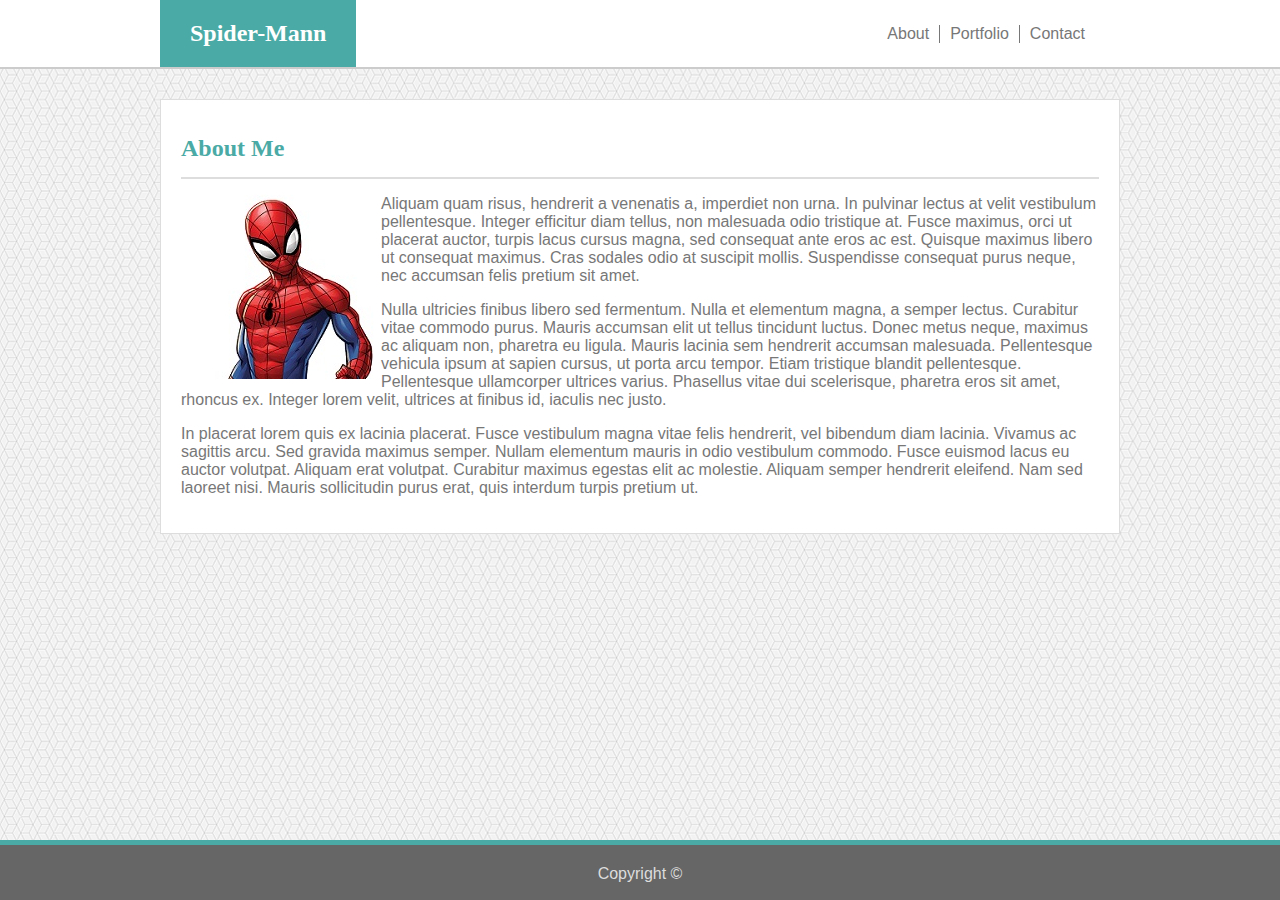
<file: index.html>
<!DOCTYPE html>
<html lang="en-us">
<head>
    <meta charset="utf-8" />
    <title>Spider-Mann | About Me</title>
    <link rel="stylesheet" type="text/css" media="screen" href="assets/css/style.css" />
</head>
<body>
    <header>
        <div id="header_content">
            <h1>
                Spider-Mann
            </h1>
            <ul>
                <li><a href="#">About</a></li>
                <li><a href="portfolio.html">Portfolio</a></li>
                <li><a href="contact.html">Contact</a></li>
            </ul>
        </div>
    </header>
    <section id="body_content">
        <h2>
            About Me
        </h2>
        <img src="assets/images/profile.jpg" width="200" height="200" alt="Spider-Mann Profile">
        <p>
            Aliquam quam risus, hendrerit a venenatis a, imperdiet non urna. In pulvinar lectus at velit vestibulum pellentesque. Integer efficitur diam tellus, non malesuada odio tristique at. Fusce maximus, orci ut placerat auctor, turpis lacus cursus magna, sed consequat ante eros ac est. Quisque maximus libero ut consequat maximus. Cras sodales odio at suscipit mollis. Suspendisse consequat purus neque, nec accumsan felis pretium sit amet.
        </p>
        <p>
            Nulla ultricies finibus libero sed fermentum. Nulla et elementum magna, a semper lectus. Curabitur vitae commodo purus. Mauris accumsan elit ut tellus tincidunt luctus. Donec metus neque, maximus ac aliquam non, pharetra eu ligula. Mauris lacinia sem hendrerit accumsan malesuada. Pellentesque vehicula ipsum at sapien cursus, ut porta arcu tempor. Etiam tristique blandit pellentesque. Pellentesque ullamcorper ultrices varius. Phasellus vitae dui scelerisque, pharetra eros sit amet, rhoncus ex. Integer lorem velit, ultrices at finibus id, iaculis nec justo.
        </p>
        <p>
            In placerat lorem quis ex lacinia placerat. Fusce vestibulum magna vitae felis hendrerit, vel bibendum diam lacinia. Vivamus ac sagittis arcu. Sed gravida maximus semper. Nullam elementum mauris in odio vestibulum commodo. Fusce euismod lacus eu auctor volutpat. Aliquam erat volutpat. Curabitur maximus egestas elit ac molestie. Aliquam semper hendrerit eleifend. Nam sed laoreet nisi. Mauris sollicitudin purus erat, quis interdum turpis pretium ut.
        </p>
        <!--
        <p>
            Curabitur consectetur maximus aliquam. Curabitur sed congue leo. Fusce eu nulla nisl. Duis tincidunt dolor maximus neque tincidunt laoreet. Ut sit amet porttitor leo, a pellentesque dui. Vivamus fermentum venenatis dolor id tempus. Pellentesque cursus tempus tincidunt. Donec porttitor vestibulum felis, rutrum vulputate arcu euismod sit amet. Pellentesque quis porttitor leo.
        </p>
        <p>
            Vestibulum mattis ex odio, aliquam semper orci consectetur sit amet. Nullam vitae congue nisi. Fusce ornare varius pellentesque. Aliquam erat volutpat. Suspendisse luctus varius est sit amet porttitor. Nullam ut nibh iaculis, scelerisque leo sodales, pellentesque eros. Sed porta sed sem id tempus. Pellentesque sed magna ipsum. Nullam feugiat aliquam lacus. Praesent nec vulputate purus, non faucibus mauris.
        </p>
        -->
    </section>
    <footer>
        Copyright &copy;
    </footer>
</body>
</html>
</file>
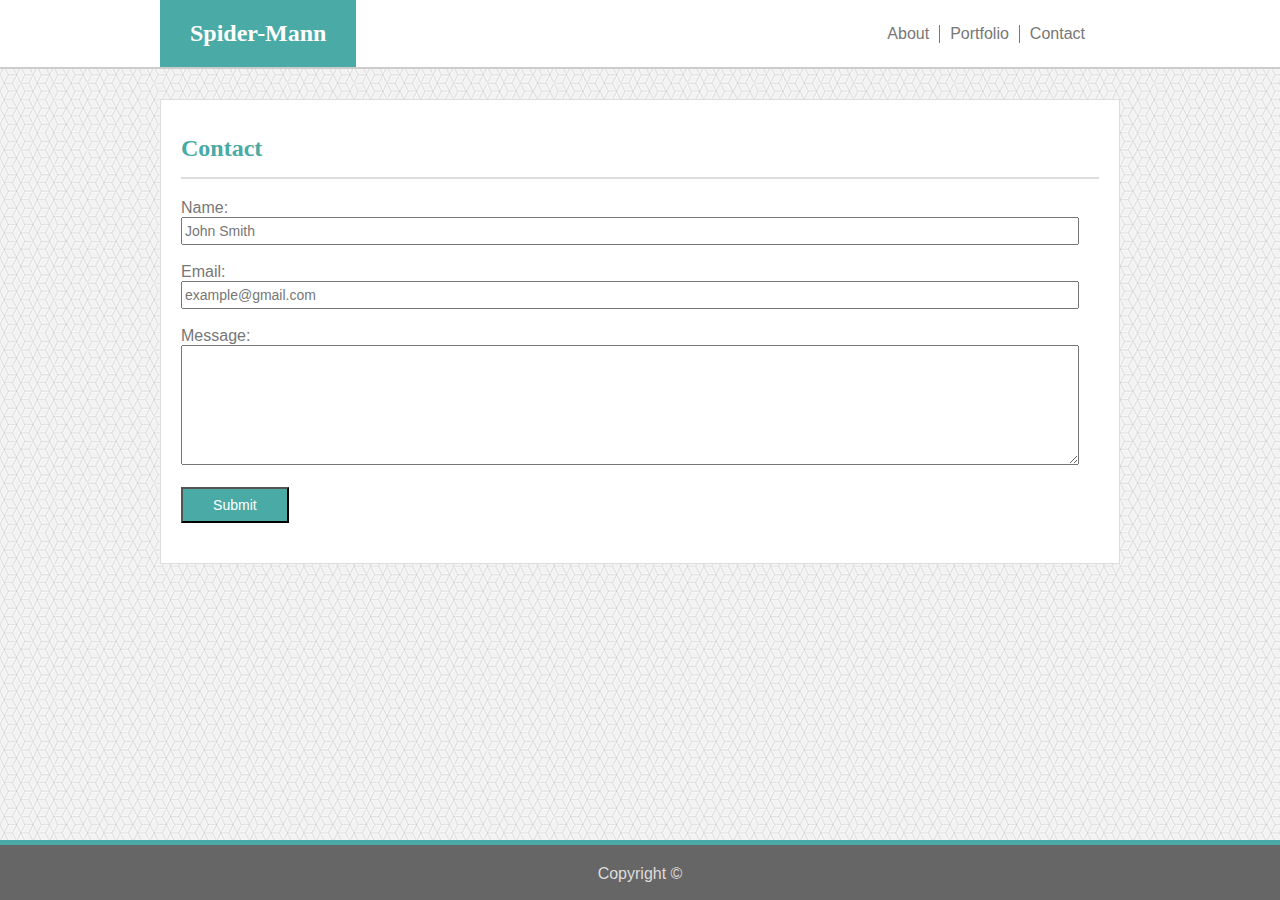
<file: contact.html>
<!DOCTYPE html>
<html lang="en-us">
<head>
    <meta charset="utf-8" />
    <title>Spider-Mann | Contact </title>
    <link rel="stylesheet" type="text/css" media="screen" href="assets/css/style.css" />
</head>
<body>
    <header>
        <div id="header_content">
            <h1>
                Spider-Mann
            </h1>
            <ul>
                <li><a href="index.html">About</a></li>
                <li><a href="portfolio.html">Portfolio</a></li>
                <li><a href="#">Contact</a></li>
            </ul>
        </div>
    </header>
    <section id="body_content">
        <h2>
            Contact
        </h2>
        <form name="contactMe" action="#" method="POST">
            Name: <br><input type="text" name="name" id="name" value="John Smith"><br><br>
            Email: <br><input type="email" name="Email" id="email" value="example@gmail.com"><br><br>
            Message:<br><textarea name="message" id="message"></textarea><br><br>
            <input type="submit" value="Submit" id="button">
        </form>
    </section>
    <footer>
        Copyright &copy;
    </footer>
</body>
</html>
</file>
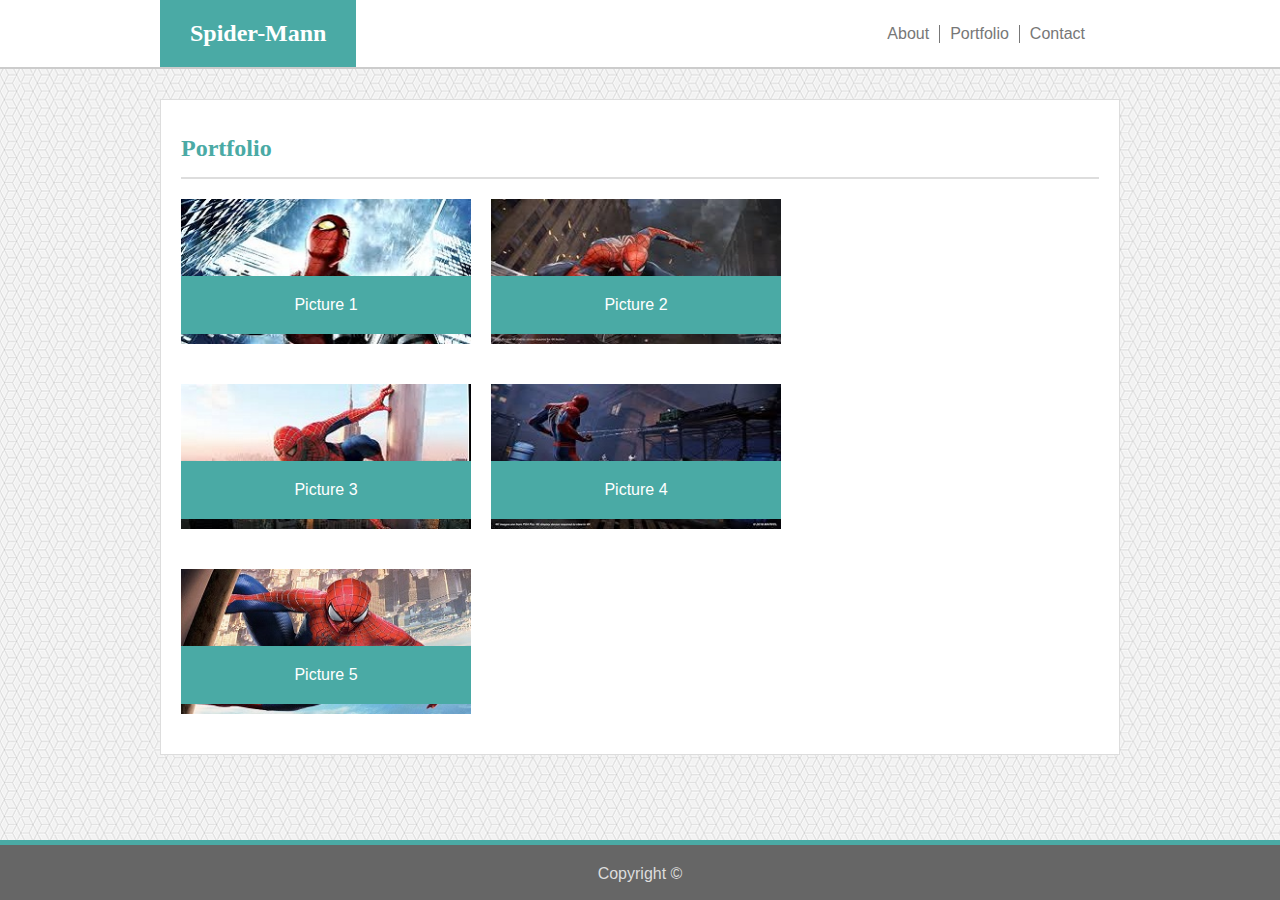
<file: portfolio.html>
<!DOCTYPE html>
<html lang="en-us">
<head>
    <meta charset="utf-8" />
    <title>Spider-Mann | My Portfolio</title>
    <link rel="stylesheet" type="text/css" media="screen" href="assets/css/style.css" />
</head>
<body>
    <header>
        <div id="header_content">
            <h1>
                Spider-Mann
            </h1>
            <ul>
                <li><a href="index.html">About</a></li>
                <li><a href="#">Portfolio</a></li>
                <li><a href="contact.html">Contact</a></li>
            </ul>
        </div>
    </header>
    <section id="body_content">
        <h2>
            Portfolio
        </h2>
        <div class="container">
            <a href="assets/images/portfolio_1.jpg" target=_blank>
                <img class="picture" src="assets/images/portfolio_1.jpg" alt="Looking Good" />
                <div class="caption">Picture 1</div>
            </a>
        </div>
        
        <div class="container">
            <a href="assets/images/portfolio_2.jpg" target=_blank>
                <img class="picture" src="assets/images/portfolio_2.jpg" alt="Good Landing" />
                <div class="caption">Picture 2</div>
            </a>
        </div>

        <div class="container">
            <a href="assets/images/portfolio_3.jpg" target=_blank>
                <img class="picture" src="assets/images/portfolio_3.jpg" alt="Sticky Pole" />
                <div class="caption">Picture 3</div>
            </a>
        </div>

        <div class="container">
            <a href="assets/images/portfolio_4.jpg" target=_blank>
                <img class="picture" src="assets/images/portfolio_4.jpg" alt="Bad Guys" />
                <div class="caption">Picture 4</div>
            </a>
        </div>

        <div class="container">
            <a href="assets/images/portfolio_5.jpg" target=_blank>
                <img class="picture" src="assets/images/portfolio_5.jpg" alt="Upside down?" />
                <div class="caption">Picture 5</div>
            </a>
        </div>
    </section>
    <footer>
        Copyright &copy;
    </footer>
</body>
</html>
</file>
<file: assets/css/style.css>
*{
    box-sizing: border-box;
}

/* Removing margins and padding from body so each element can be styled and positioned independently
Setting color, font-family per specification
Adding a background image */
body {
    color: #777777;
    margin: 0;
    padding: 0;
    font-family: 'Arial', 'Helvetica Neue', 'Helvetica', sans-serif;
    background-image: url("../images/background.png");
}

/* Styling the container that holds the entire heading - Name and Links - for each page 
Keeping it separate from the content so that it can occupy the entire width of the page while the content is in the center */
header{
    background: white;
    border-bottom: 2px solid #cccccc;
    height: 69px;
}

/* This element contains the name and links. Centering it and assigning a width per specification */
#header_content{
    margin: auto;
    width: 960px;
    padding-top: 0;
}

/* Assigning font-family to headings as per specification */
h1, h2{
    font-family: 'Georgia', 'Times', 'Times New Roman', 'serif';
}

/* This is the element that contains the name on each page */
h1{
    background: #4AAAA5;
    float: left;
    font-size: 1.5em;
    color: white;
    padding: 20px 30px;
    margin: 0;
}

/* Styling the unordered list of links */
ul {
    list-style-type: none;
    margin: 0;
    padding: 25px;
    float:right;
}

/* Aligning links, setting font size and adding a border on right */
li {
    float: left;
    border-right: 1px solid #777777;
    font-size: 16px;
}

/* Removing right border on the last item in the list */
li:last-child {
    border-right: none;
}

/* Formatting the links within the list */
li a {
    padding: 0px 10px;
    text-decoration: none;
}

/* Coloring the hyperlinks to match with regular font on the page */
li a:link{
    color: #777777;
}

/* Resetting the link color after it has been visited (clicked) */
li a:visited{
    color: #777777;
}

/* Adding background color to links on hover */
li a:hover {
    background: #4AAAA5;
    color: white;
}

/* Styling for the element that contains the profile image and the paragraphs */
#body_content{
    background: #ffffff;
    border: 1px solid #dddddd;
    width: 960px;
    padding: 20px;
    margin: auto;
    margin-top: 30px;
    overflow: hidden;
}

/* Page Title */
h2{
    font-size: 1.5em;
    color: #4AAAA5;
    margin: 0;
    padding: 15px 0px;
    border-bottom: 2px solid #dddddd;
}

/* Floating the image so that text can appear to the right of it */
img{
    float: left;
}

/* Styling for the footer that appears on every page
Position fixed to the bottom of the page */
footer{
    clear: both;
    background: #666666;
    color: #dddddd;
    padding: 20px;
    height: 60px;
    width:100%;
    text-align: center;
    position: fixed;
    bottom: 0;
    border-top: 5px solid #4AAAA5;
}

/* This element on Portfolio page holds the images and captions */
.container{
    padding: 20px;
    padding-left: 0;
    width: 310px;
    display: block;
    float: left;
    position: relative;
    overflow: hidden;
}

/* Assigning width to image so it occupies 100% of the container's width */
.picture{
    width: 100%;
}

/* Positioning the caption element to be relative to the container */
.caption{
    padding: 20px;
    width: 290px;
    background: #4AAAA5;
    color: white;
    text-align: center; 
    position: absolute;
    bottom: 30px;
}

/* Form on the Contact page */
form{
    padding: 20px;
    padding-left: 0;
}

/* Name and email input boxes on Contact page */
#name, #email{
    width:100%;
    height: 28px;
    color: #777777;
    font-size: 14px;
}

/* Message text box on Contact page */
#message{
    width:100%;
    height: 120px;
    color: #777777;
    font-size: 14px;
}

/* Submit button on Contact page */
#button{
    padding: 8px;
    background: #4AAAA5;
    color: white;
    width: 12%;
    font-size: 14px;
}
</file>
